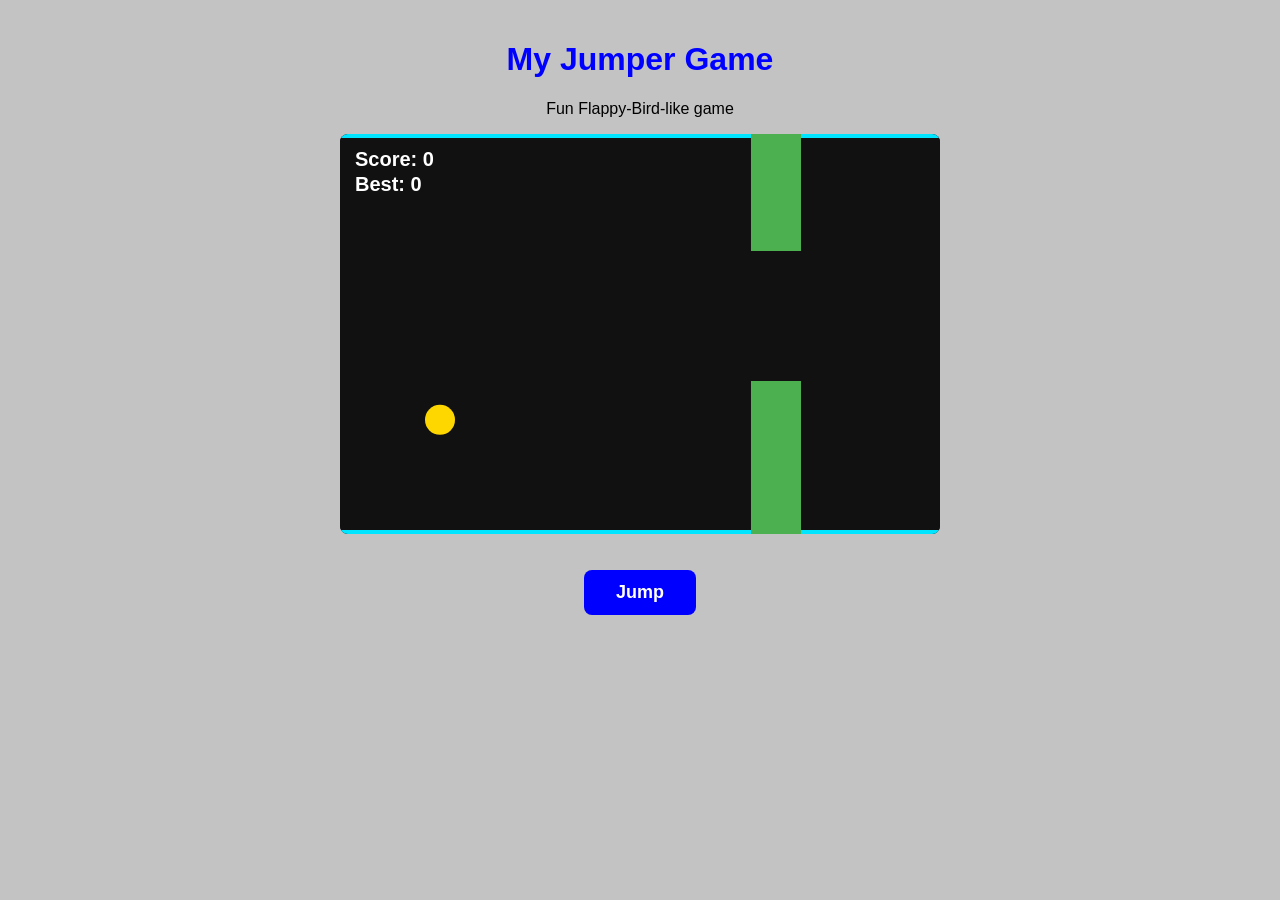
<file: game.html>
<!DOCTYPE html>
<html lang="en">
<head>
  <meta charset="UTF-8">
  <meta name="viewport" content="width=device-width, initial-scale=1.0">
  <title>My Jumper Game</title>
  <link rel="stylesheet" href="first-game.css">
  <script src="game.js" defer></script>
</head>
<body id="papi">

  <h1 id="me">My Jumper Game</h1>
  <p>Fun Flappy-Bird-like game</p>

  <canvas id="canvas" width="600" height="400">
    Your browser does not support the HTML5 canvas tag.
  </canvas>

  <br><br>
  <button id="button">Jump</button>

</body>
</html>
</file>
<file: first-game.css>
#papi {
  background-color: #c3c3c3;
  text-align: center;
  font-family: sans-serif;
  margin: 0;
  padding: 20px;
}

#me {
  color: blue;
}

#canvas {
  display: block;
  margin: 0 auto;
  width: 100%;
  max-width: 600px;
  background-color: black;
  border-radius: 8px;
}

#button {
  padding: 12px 32px;
  font-size: 18px;
  font-weight: bold;
  background-color: blue;
  color: white;
  border: none;
  border-radius: 8px;
  cursor: pointer;
  touch-action: manipulation;
}

#button:hover {
  background-color: darkblue;
}
</file>
